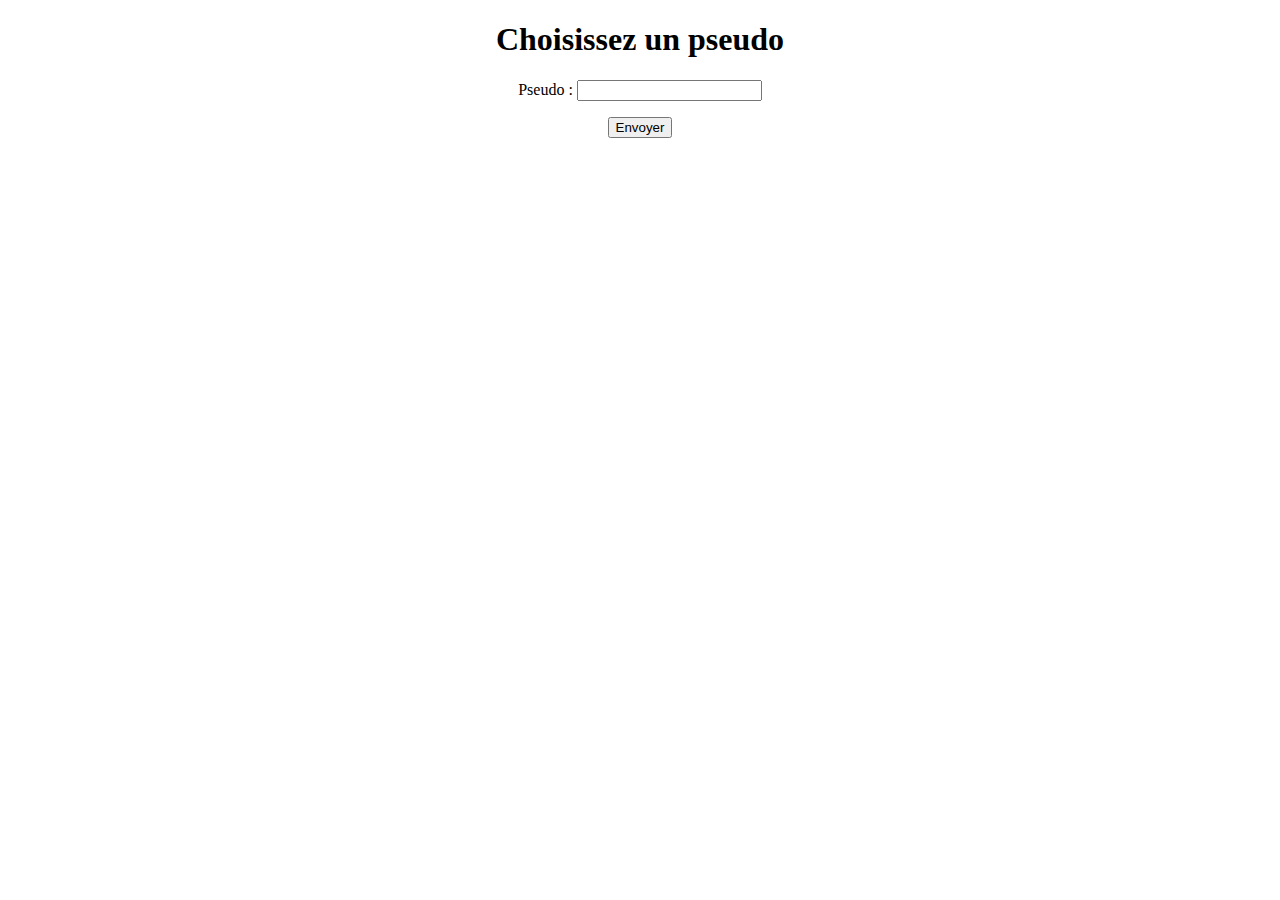
<file: frontend_nick/index.html>
<!doctype html>
<html lang="fr">
    <head>
        <meta charset="utf-8">
        <title>Choix du pseudo</title>
    </head>
    <body style="width: 50%; margin: auto; text-align: center;">
        <h1>Choisissez un pseudo</h1>
        <form target="_blank" method="get" action="communicate">
            <p><label for="nick">Pseudo : </label><input type="text" name="nick" id="nick"/></p>
            <p><input type="submit" value="Envoyer"/></p>
        </form>
    </body>
</html>
</file>
